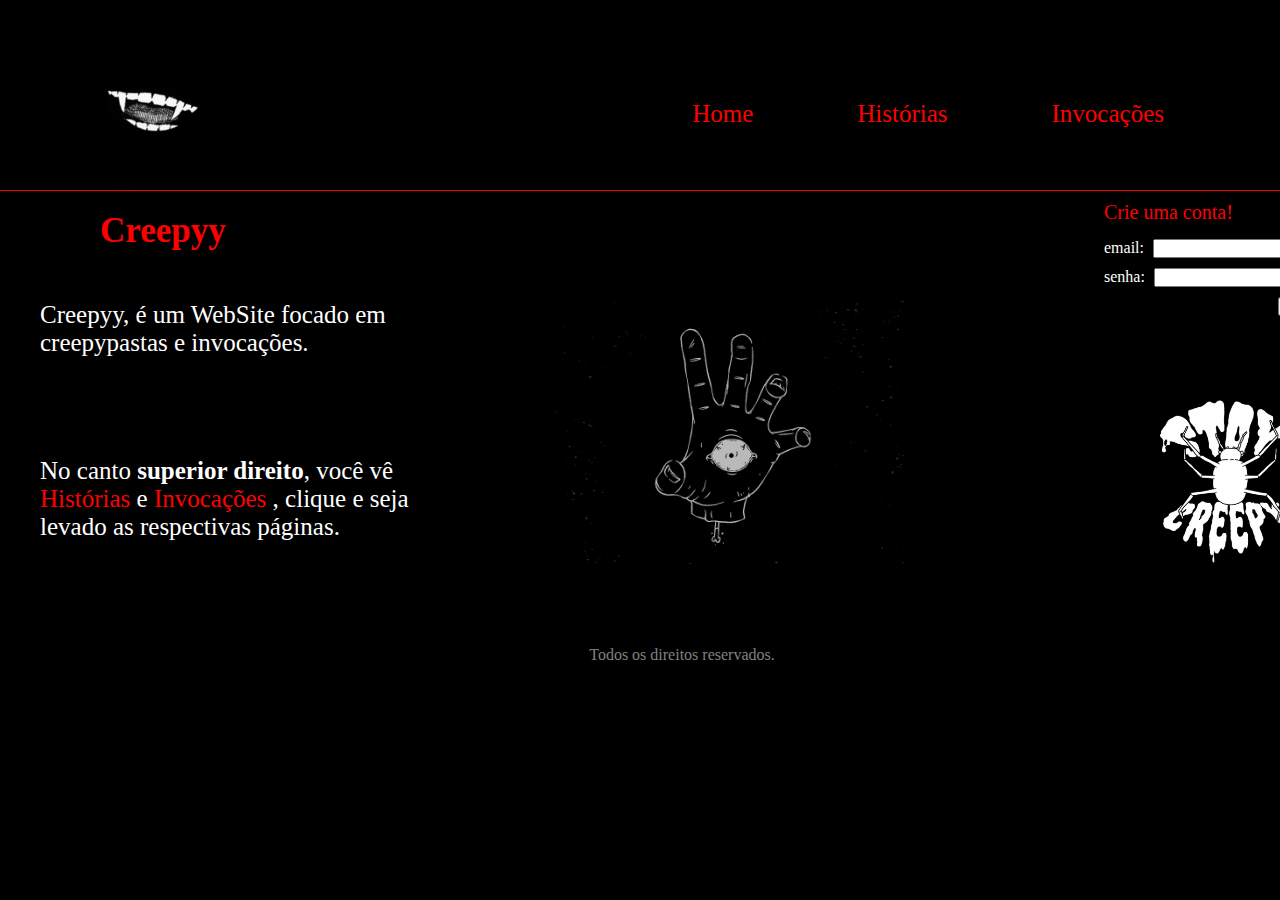
<file: index.html>
<!DOCTYPE html>
<html>
<head>
	<title>Creepyy - Home</title>
	<meta charset="utf-8">
	<link rel="stylesheet" type="text/css" href="css/css.css">
</head>
<body>

	<div id="container">
		<header style="height: 190px;">
			<img src="imagens/boca.png">

			<nav>
				<a href="index.html">Home</a>				
				<a href="historias.html">Histórias</a>
				<a href="invocacoes.html">Invocações</a>
			</nav>
		</header>
		<div style="border-bottom: 1px solid red;"></div>
		
		<aside>
			<img style="float: left; margin: 100px 100px 0 0; width: 350px;" src="imagens/4lan.gif">
			<form>
				<fieldset>
					<legend>Crie uma conta!</legend>
					email:
					<input type="email" name="email"> <br>
					senha:
					<input type="password" name="password"> <br>

					<input style="width: 50px; margin-left: 174px;" type="submit" name="submit">
				</fieldset>
				<img src="imagens/stay.gif">
			</form>
		</aside>


		<h1 style="margin-top: 20px;">Creepyy</h1>
		<article>
			<p>
				Creepyy, é um WebSite focado em <br>
				creepypastas e invocações.
			</p>

			<p style="margin-top: 100px;">
				No canto <strong>superior direito</strong>, você vê<br>
				<a style="padding: 0; margin: 0;" href="">Histórias</a> e <a style="padding: 0; margin: 0;" href="">Invocações</a>
				, clique e seja<br>
				levado as respectivas páginas.
			</p>

		</article>
		
		<footer> Todos os direitos reservados.</footer>
	</div>
	<div style="clear: both;"></div>
</body>
</html>
</file>
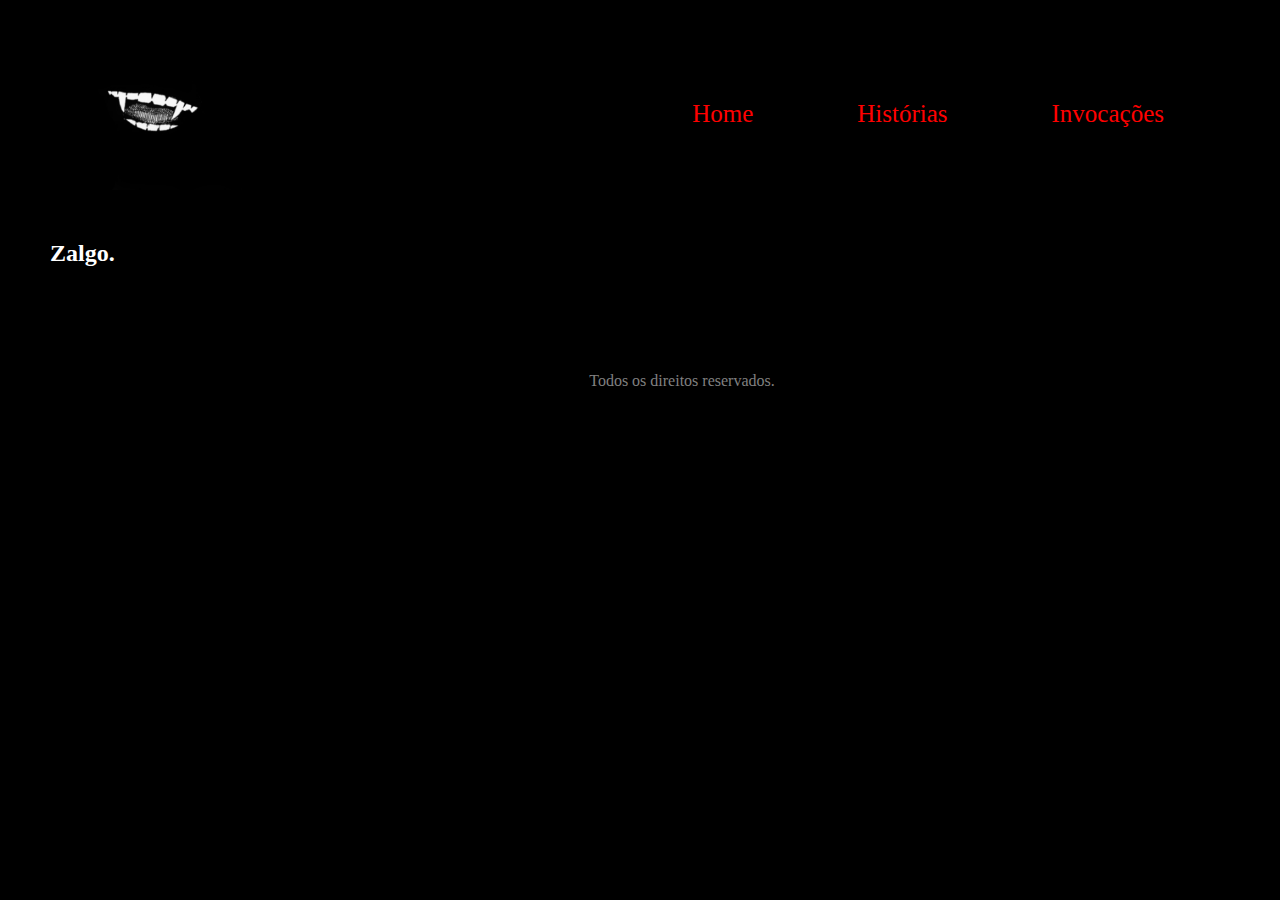
<file: historias.html>
<!DOCTYPE html>
<html>
<head>
	<title>Creepyy - Histórias</title>
	<meta charset="utf-8">
	<link rel="stylesheet" type="text/css" href="css/css.css">
</head>
<body>

	<div id="container">
		<header style="height: 190px;">
			<img src="imagens/boca.png">

			<nav>
				<a href="index.html">Home</a>
				<a href="historias.html">Histórias</a>
				<a href="invocacoes.html">Invocações</a>
			</nav>
		</header>

		<article>
			<h2>Zalgo.</h2>
		</article>

		<footer> Todos os direitos reservados.</footer>
	</div>
	<div style="clear: both;"></div>
</body>
</html>
</file>
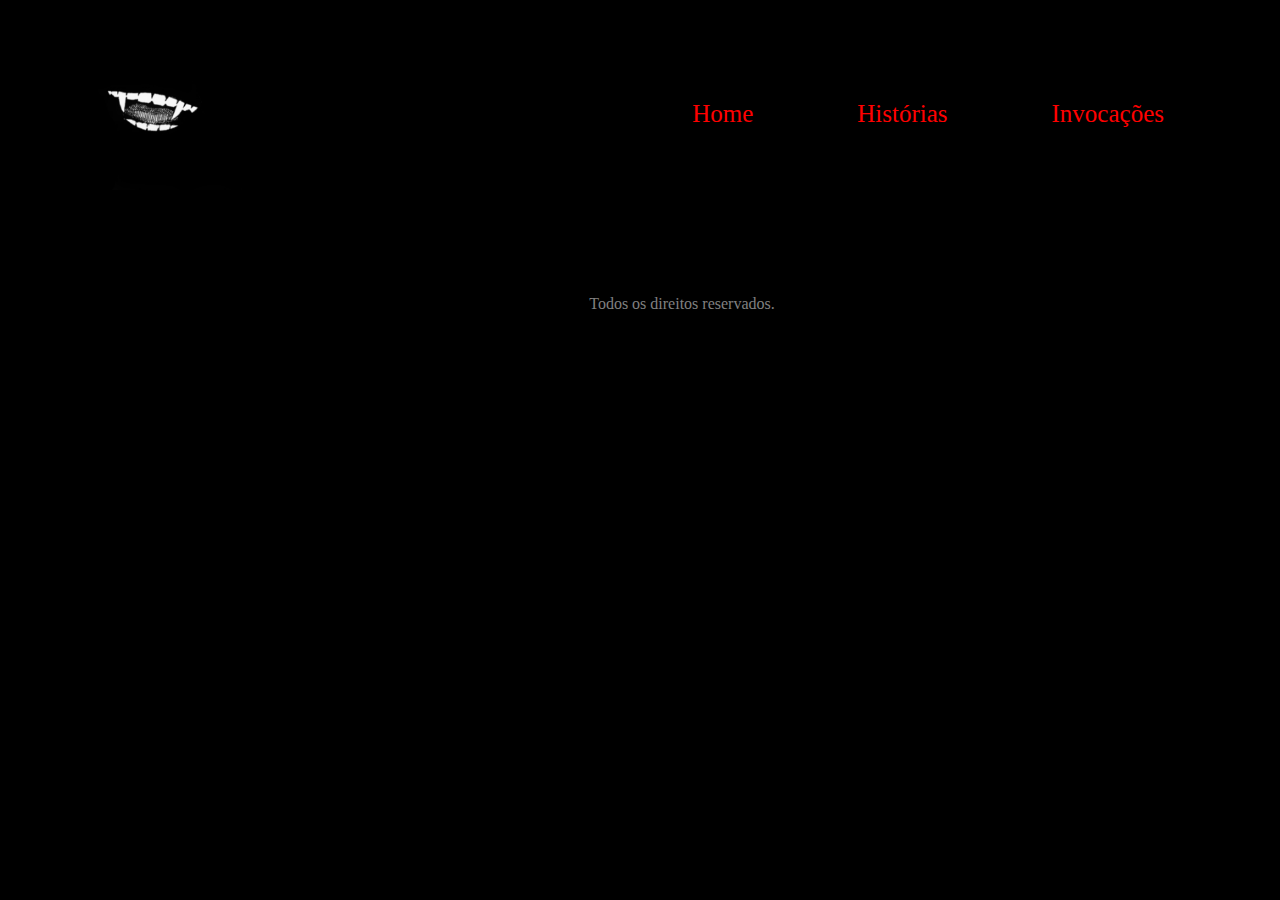
<file: invocacoes.html>
<!DOCTYPE html>
<html>
<head>
	<title>Creepyy - Invocações</title>
	<meta charset="utf-8">
	<link rel="stylesheet" type="text/css" href="css/css.css">
</head>
<body>

	<div id="container">
		<header style="height: 190px;">
			<img src="imagens/boca.png">

			<nav>
				<a href="index.html">Home</a>
				<a href="historias.html">Histórias</a>
				<a href="invocacoes.html">Invocações</a>
			</nav>
		</header>

		<footer> Todos os direitos reservados.</footer>
	</div>
	<div style="clear: both;"></div>
</body>
</html>
</file>
<file: css/css.css>
* {
	padding: 0;
	margin: 0;
}

body {
	background-color: black;
}

#container {
	height: 668px;
	width: 1364px;
}

header img {
	height: 190px;
}

nav{
	float: right;
	margin: 100px 150px 0 0;
}

nav a {
	font-size: 25px;
	padding: 40px;

}

a {
	color: red;
	margin: 10px;
	text-decoration: none;
}

a:hover {
	color: white;
	border-bottom: 1px solid red
}

h1 {
	color: red;
	margin-left: 100px;
	margin-top: 10px;
	font-size: 35px;
}

h2 {
	color: white;
	margin-left: 50px;
}

p {
	color: white;
	font-size: 25px;
	margin-left: 40px;
	margin-top: 10px;
}

article {
	margin-top: 50px;
	width: 500px;
}

aside {
	float: right;
	height: 430px;
	width: 800px;
	padding: 10px;
}

legend {
	font-size: 20px;
	color: red;
	margin-bottom: 10px;
} 	

form{
	float: right;
}

input{
	width: 170px;
	margin:5px;
}

fieldset {
	border: none;
	color: white;

}

aside img{
	width: 250px;
	margin-top: 30px;
}

footer {
	color: gray;
	margin-top: 105px;
	text-align: center;
}
</file>
